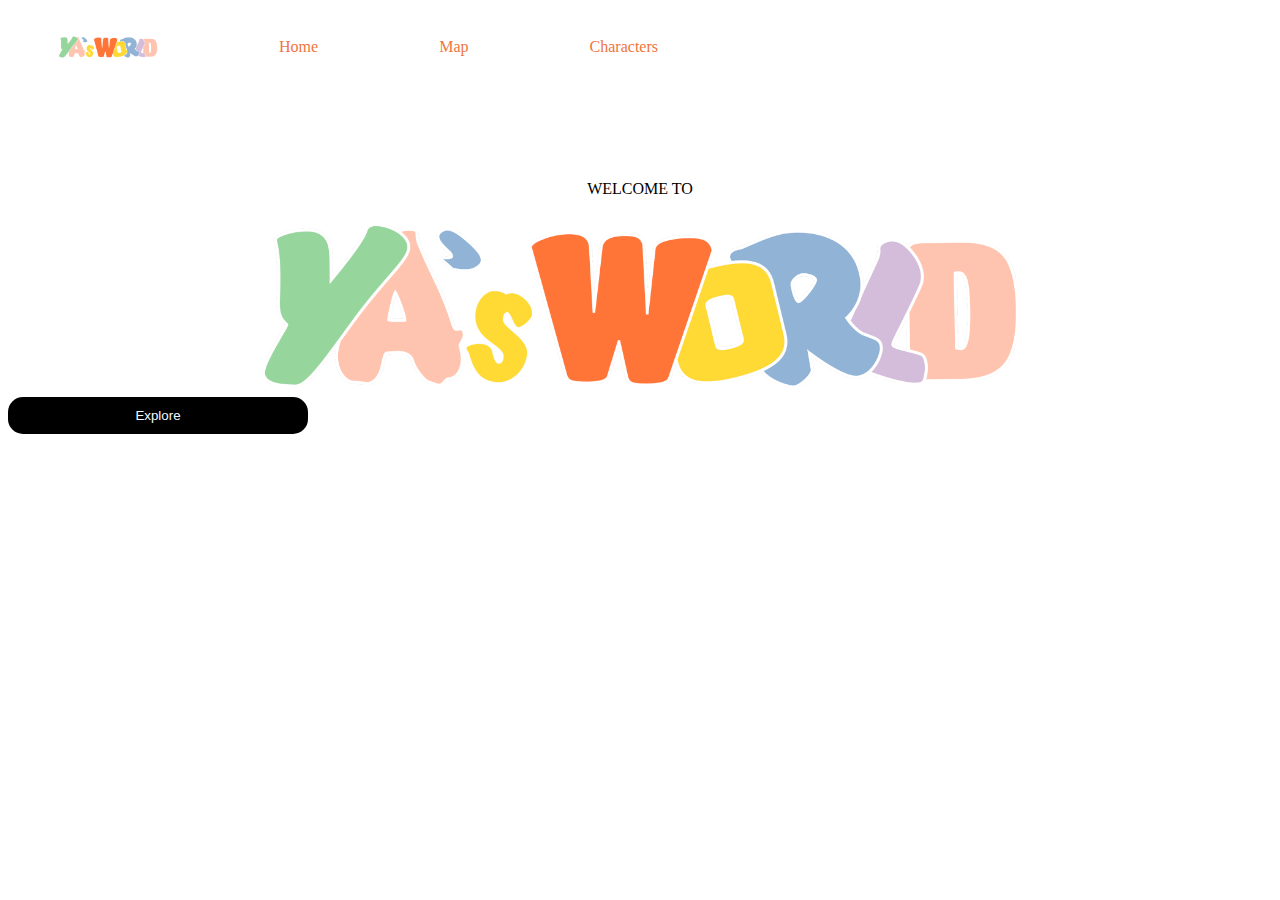
<file: index.html>
<!DOCTYPE html>
<html lang="pt_BR">

<head>
    <meta charset="UTF-8">
    <meta name="viewport" content="width=device-width, initial-scale=1.0">
    <title>Document</title>
    <link href="https://cdn.jsdelivr.net/npm/bootstrap@5.0.2/dist/css/bootstrap.min.css" rel="stylesheet"
        integrity="sha384-EVSTQN3/azprG1Anm3QDgpJLIm9Nao0Yz1ztcQTwFspd3yD65VohhpuuCOmLASjC" crossorigin="anonymous">
    <link rel="stylesheet" href="style.css">
</head>

<body class="bg-light">
    <header class="container">
        <div class="d-flex justify-content-center align-items-center">
            <div class="header-div">
                <img class="imagem-header" src="imagem1.png" alt="">
                <a href=""> Home </a>
                <a href=""> Map </a>
                <a href=""> Characters </a>
            </div>
        </div>
    </header>

    <section class="container mt-5">
        <div class="container gap-5 d-flex flex-column justify-content-center align-items-center">
            <div class="hero-div">
                <p> WELCOME TO </p>
                <img class="imagem-section" src="imagem1.png" alt="Ya's World">
            </div>
            <button>
                <p> Explore </p>
            </button>
        </div>
    </section>
</body>

</html>
</file>
<file: style.css>
.imagem-header {
    width: 100px;
}

.imagem-section {
    width: 60dvw;
}

.header-div {
    display: flex;
    flex-direction: row;
    justify-content: space-between;
    align-items: center;
    background-color: white;
    width: 600px;
    border-radius: 15px;
    padding: 15px 50px 15px 50px;
    margin-top: 20px;
}

.header-div a {
    text-decoration: none;
    margin: 0;
    font-weight: 400;
    color: #F0743e;
}

.header-div a:hover {
    color: black;
}

.hero-div {
    display: flex;
    flex-direction: column;
    justify-content: center;
    align-items: center;
    padding-top: 90px;
}

button {
    width: 300px;
    border-radius: 15px;
    border: none;
    background-color: black;
    display: flex;
    justify-content: center;
    align-items: center;
    color: aliceblue;
}

button p {
    margin: 10px;
}

button:hover {
    background-color: #F0743e;
    border: none;
}

button:focus {
    border: none;
}
</file>
